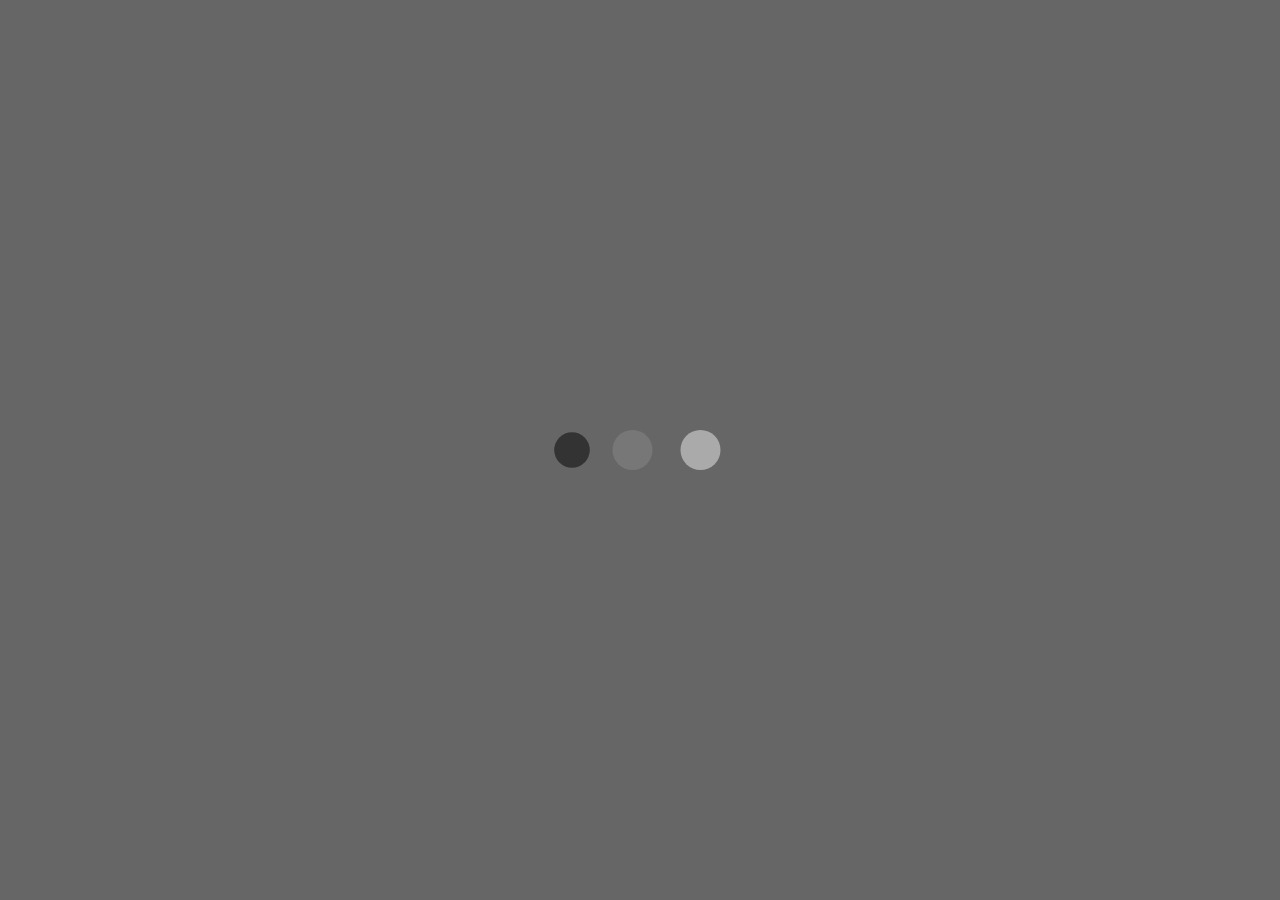
<file: index.html>
<!DOCTYPE html>
<html>

<head>
    <title>CV</title>
	<meta charset="UTF-8">
    <link rel="stylesheet" type="text/css" href="element/styles.css">
	<script type="module" src="https://pyscript.net/snapshots/2023.09.1.RC1/core.js"></script>
</head>

<body class="phone">
	<div class="loading-screen">
        <img src="element/images/loading.gif">
    </div>

    <div class="main-grid">
		<header class="vertical-centered header">
			<div class="vertical-centered padded">
				<h1>Michele Zhao</h1>
			</div>
		</header>
		
		<aside class="sidebar">

			<div class="vertical-centered separator-dotted">
				<h2>CONTATTI</h2>
				<h3 style="white-space: nowrap;">✆ <a class="green" href="tel:+393293287849">3293287849</a></h3>
				<h3 style="white-space: nowrap;">✉ <a class="green" href="mailto:michel11.zhao@gmail.com">Scrivimi</a></h3>
				<img class="qr" src="element/images/wechat.png">
			</div>

			<div class="vertical-centered separator-dotted">
				<h2>LINGUE</h2>
				<div>
					<h3>italiano: ★★★★☆ </h3>
					<h3>cinese: ★★★★☆ </h3>
					<h3>inglese: ★★★☆☆ </h3>
					<h3>francese: ★☆☆☆☆ </h3>
				</div>
			</div>

			<div class="vertical-centered"></div>
		</aside>
		
        <main class="main">
			<div class="separator-solid">
				<h2 class="center">Formazione</h2>
				<h4>Diploma | Liceo Regina Maria Adelaide (AO) Indirizzo Scienza Applicate</h4>
					<ul>
						<li>introduzione all'HTML, C</li>
						<li>Nozioni di base per usare Excel e Word</li>
					</ul>
				<h4>Politecnico di Torino</h4>
				<ul>
					<li>Programmazione in Python</li>
				</ul>
				<h4>Tempo libero</h4>
				<ul>
					<li>Approfondimento in Python: uso di API e librerie</li>
					<li>Progetti: <a class="blue" href="https://github.com/LingHu01">GitHub repository</a></li>
				</ul>
			</div>
        </main>
    </div>
	<script type="py" src="element/css_loader.py"></script>
</body>

</html>
</file>
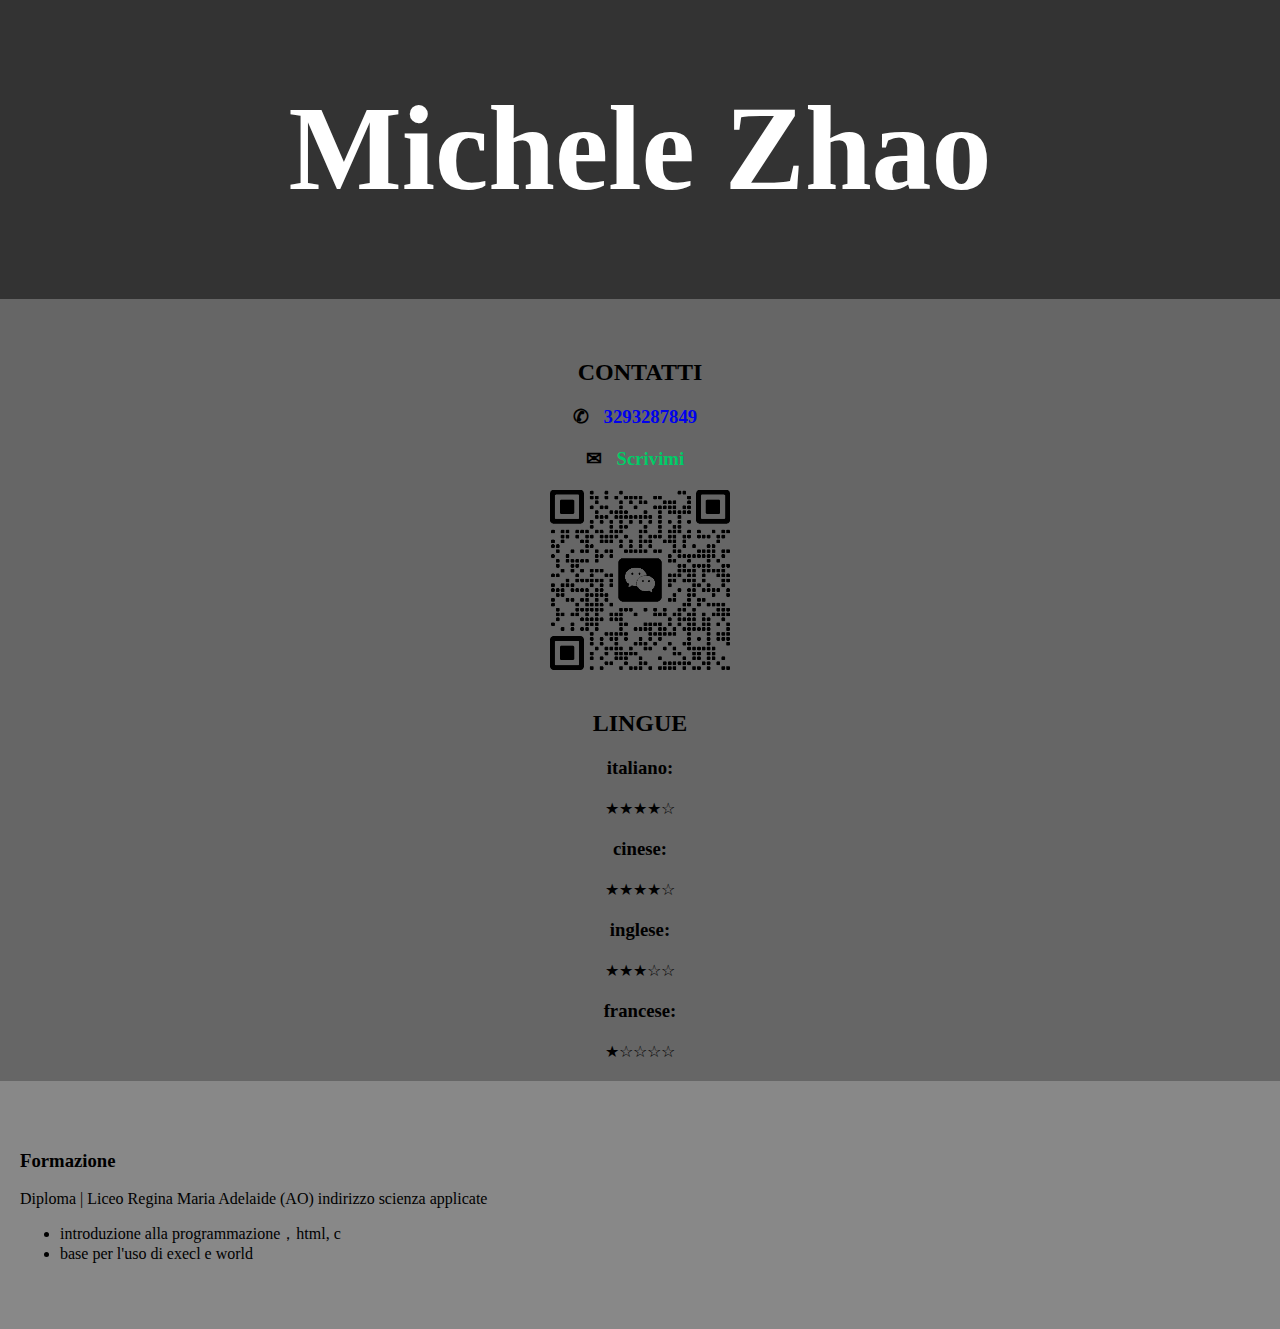
<file: main.html>
<!DOCTYPE html>
<html>

<head>
    <title>CV</title>
    <link rel="stylesheet" type="text/css" href="element/styles.css">
</head>

<body>
    <div class="main-grid">
		<div></div>
	
		<header class="header">
			<div class="vertical-centered padded">
				<h1>Michele Zhao</h1>
			</div>
		</header>
		
		<aside class="sidebar aside-grid">
			<div class="separator">
			</div>
			<div class="vertical-centered separator">
				<h2>CONTATTI</h2>
				<h3>✆ <a href="tel:+393293287849">3293287849</a></h3> 
				<h3>✉ <a class="green" href="mailto:michel11.zhao@gmail.com">Scrivimi</a></h3>
				<img src="element/images/wechat.png" width="180" height="180">
			</div>

			<div class="vertical-centered">
				<h2>LINGUE</h2>
				<h3>italiano:</h3><p>★★★★☆</p>
				<h3>cinese:</h3><p>★★★★☆</p>
				<h3>inglese:</h3><p>★★★☆☆</p>
				<h3>francese:</h3><p>★☆☆☆☆</p>
			</div>
		</aside>
		
        <main class="main">
            <h3>Formazione</h3>
            <p>
				Diploma | Liceo Regina Maria Adelaide (AO) indirizzo scienza applicate
			</p>
				<ul>
    				<li>introduzione alla programmazione，html, c</li>
					<li>base per l'uso di execl e world</li>
				</ul>
			<p>
        </main>
    </div>
</body>

</html>
</file>
<file: element/styles.css>
.phone .main-grid{
	display: none;
	grid-template-columns: 1fr 3fr;
	grid-template-rows: 1fr 9fr;
	min-height: 100%;
	min-width 100%;
	background-color: #444;
	padding: 0px
}

.phone .separator-solid{
	border-bottom: 3px solid #555555;
	border-top: none;
	border-left: none;
	border-right: none;
	padding-left: 30px;
	padding-right: 30px;
    padding-top: 0px;
    padding-bottom: 40px;
}

.phone h1{
	font-size: 80px;
	margin: 0px
}

.phone h2 {
	font-size: 50px;
	margin: 0px
}

.phone h3 {
	font-size: 40px;
	padding-bottom: 0px;
	padding-top: 30px;
	margin: 0px;
}

.phone h4{
	font-size: 20px;
	margin: 0px;
}

.phone .qr {
	padding-top: 20px;
	width: 180px;
	height: 180px
}


/* desktop*/

.desktop .main-grid{
	display: none;
	grid-template-columns: 1fr 3fr;
	grid-template-rows: 1fr 9fr;
	height: 100%;
	min-width: 100%;
	background-color: #444;
	padding: 0px
}

.desktop .separator-solid{
	border-bottom: 3px solid #555555;
	border-top: none;
	border-left: none;
	border-right: none;
	padding-left: 50px;
	padding-right: 50px;
    padding-top: 0px;
    padding-bottom: 20px;
}

.desktop .qr{
	padding-top: 5px;
	width: 120px;
	height: 120px
}

.desktop h1{
	font-size: 70px;
	margin: 0px
}

.desktop h2{
	font-size: 40px;
	padding-bottom: 10px;
	margin: 0px
}

.desktop h3{
	font-size: 30px;
	margin: 0px;
}

.desktop h4{
	font-size: 30px;
	margin: 0px;
	padding-left: 5px;
}

.desktop ul *{
    font-size: 20px;
	margin: 0px;
}


/* classe */

.loading-screen {
    position: fixed;
    top: 0;
    left: 0;
    width: 100%;
    height: 100%;
    background-color: #666666;
    display: flex;
    justify-content: center;
    align-items: center;
    color: white;
    font-size: 50px;
}

.loading-screen.hidden {
    opacity: 0;
    transition: opacity 0.5s ease-out;
    pointer-events: none;
}

.vertical-centered {
	display: flex;
	flex-direction: column;
	justify-content: center;
	align-items: center;
	height: 100%;
}

.padded{
	padding: 0px 100px;
}

.center{
	text-align: center
}

.separator-dotted{
	border-bottom: 10px dotted #aaa;
	border-top: none;
	border-left: none;
	border-right: none;
}

.green {
	color: #00cc66
}

.blue {
	color: #0056b3
}

.header {
    grid-column: span 2;
	color: #ffffff;
	font-size: 60px;
}

.sidebar {
    display: grid;
    grid-template-rows: auto auto auto;
	background-color: #666666;
	color: black;
	padding: 10px;
    height: auto
}

.main {
	background-color: #888;
	padding: 50px 20px   ;
}


/* element */

main * {
	color: #000000;
}

body {
	background-color: #333;
	color: #ffffff;
	margin: 0px;
	height: 100vh;
	font-family: Times New Roman, Times, serif
}

a {
	text-decoration: none;
}

aside * {
	margin: 10px;
	text-align: center;
}

.div {
	padding: 20px 0px;
}
</file>
